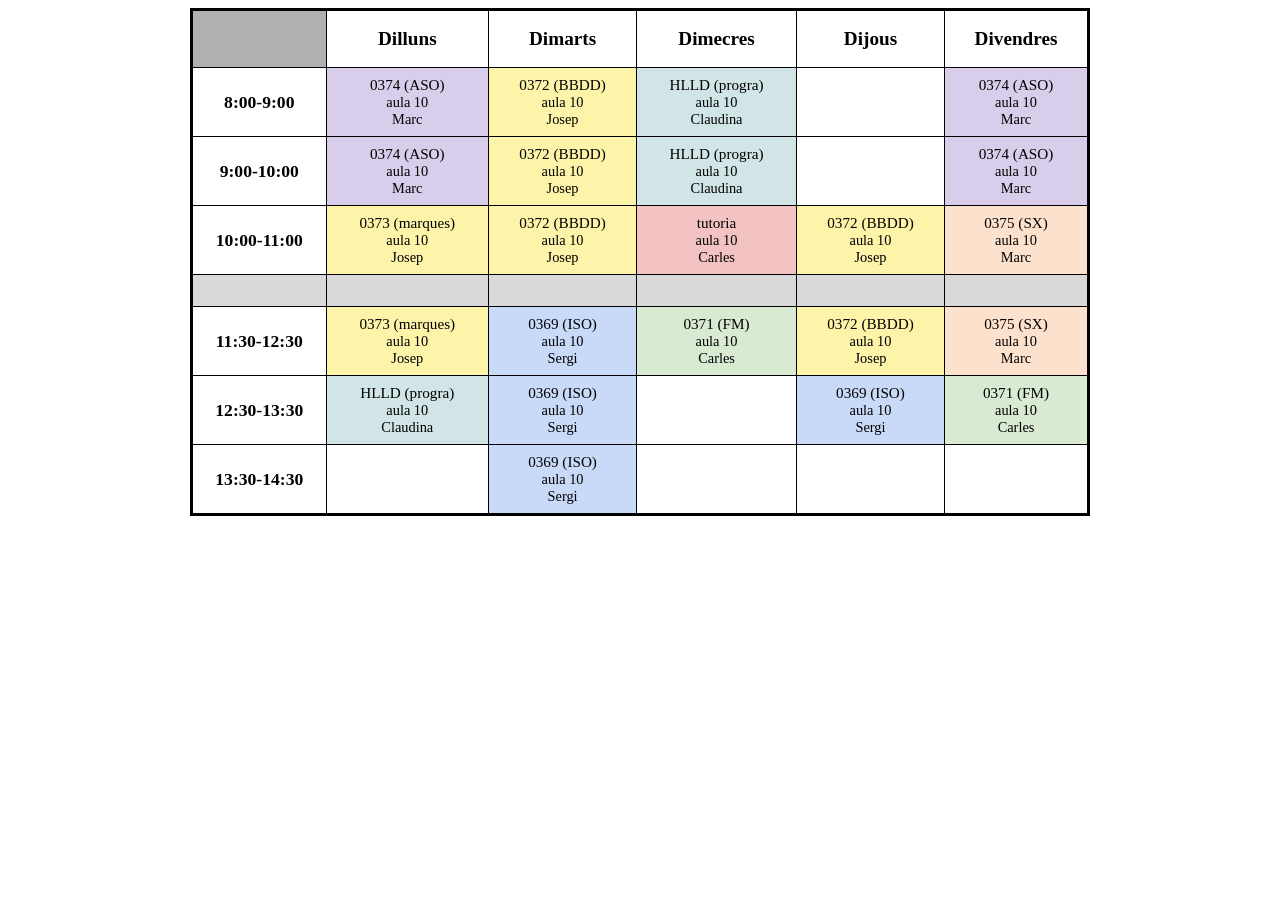
<file: index.html>
<!DOCTYPE html>
<html lang="en">
<head>
    <meta charset="UTF-8">
    <meta name="viewport" content="width=device-width, initial-scale=1.0">
    <title>Horari</title>
    <link rel="stylesheet" type="text/css" href="./style.css/style.css">
</head>
<body>
    <table>
    <thead>
      <tr>
        <th class="corner-header"></th>
        <th class="Horari">Dilluns</th>
        <th class="Horari">Dimarts</th>
        <th class="Horari">Dimecres</th>
        <th class="Horari">Dijous</th>
        <th class="Horari">Divendres</th>
      </tr>
    </thead>
    <tbody>
      <tr>
        <td class="hora">8:00-9:00</td>
        <td class="aso">
          <div class="asignatura">0374 (ASO)</div>
          <div class="cell-sub">aula 10</div>
          <div class="cell-sub">Marc</div>
        </td>
        <td class="bbdd">
          <div class="asignatura">0372 (BBDD)</div>
          <div class="cell-sub">aula 10</div>
          <div class="cell-sub">Josep</div>
        </td>
        <td class="progra">
          <div class="asignatura">HLLD (progra)</div>
          <div class="cell-sub">aula 10</div>
          <div class="cell-sub">Claudina</div>
        </td>
        <td></td>
        <td class="aso">
          <div class="asignatura">0374 (ASO)</div>
          <div class="cell-sub">aula 10</div>
          <div class="cell-sub">Marc</div>
        </td>
      </tr>
      <tr>
        <td class="hora">9:00-10:00</td>
        <td class="aso">
          <div class="asignatura">0374 (ASO)</div>
          <div class="cell-sub">aula 10</div>
          <div class="cell-sub">Marc</div>
        </td>
        <td class="bbdd">
          <div class="asignatura">0372 (BBDD)</div>
          <div class="cell-sub">aula 10</div>
          <div class="cell-sub">Josep</div>
        </td>
        <td class="progra">
          <div class="asignatura">HLLD (progra)</div>
          <div class="cell-sub">aula 10</div>
          <div class="cell-sub">Claudina</div>
        </td>
        <td></td>
        <td class="aso">
          <div class="asignatura">0374 (ASO)</div>
          <div class="cell-sub">aula 10</div>
          <div class="cell-sub">Marc</div>
        </td>
      </tr>
      <tr>
        <td class="hora">10:00-11:00</td>
        <td class="marques">
          <div class="asignatura">0373 (marques)</div>
          <div class="cell-sub">aula 10</div>
          <div class="cell-sub">Josep</div>
        </td>
        <td class="bbdd">
          <div class="asignatura">0372 (BBDD)</div>
          <div class="cell-sub">aula 10</div>
          <div class="cell-sub">Josep</div>
        </td>
        <td class="tutoria">
          <div class="asignatura">tutoria</div>
          <div class="cell-sub">aula 10</div>
          <div class="cell-sub">Carles</div>
        </td>
        <td class="bbdd">
          <div class="asignatura">0372 (BBDD)</div>
          <div class="cell-sub">aula 10</div>
          <div class="cell-sub">Josep</div>
        </td>
        <td class="sx">
          <div class="asignatura">0375 (SX)</div>
          <div class="cell-sub">aula 10</div>
          <div class="cell-sub">Marc</div>
        </td>
      </tr>
      <tr>
        <td class="recreo"></td>
        <td class="recreo"></td>
        <td class="recreo"></td>
        <td class="recreo"></td>
        <td class="recreo"></td>
        <td class="recreo"></td>
      </tr>
      <tr>
        <td class="hora">11:30-12:30</td>
        <td class="marques">
          <div class="asignatura">0373 (marques)</div>
          <div class="cell-sub">aula 10</div>
          <div class="cell-sub">Josep</div>
        </td>
        <td class="iso">
          <div class="asignatura">0369 (ISO)</div>
          <div class="cell-sub">aula 10</div>
          <div class="cell-sub">Sergi</div>
        </td>
        <td class="fm">
          <div class="asignatura">0371 (FM)</div>
          <div class="cell-sub">aula 10</div>
          <div class="cell-sub">Carles</div>
        </td>
        <td class="bbdd">
          <div class="asignatura">0372 (BBDD)</div>
          <div class="cell-sub">aula 10</div>
          <div class="cell-sub">Josep</div>
        </td>
        <td class="sx">
          <div class="asignatura">0375 (SX)</div>
          <div class="cell-sub">aula 10</div>
          <div class="cell-sub">Marc</div>
        </td>
      </tr>
      <tr>
        <td class="hora">12:30-13:30</td>
        <td class="progra">
          <div class="asignatura">HLLD (progra)</div>
          <div class="cell-sub">aula 10</div>
          <div class="cell-sub">Claudina</div>
        </td>
        <td class="iso">
          <div class="asignatura">0369 (ISO)</div>
          <div class="cell-sub">aula 10</div>
          <div class="cell-sub">Sergi</div>
        </td>
        <td></td>
        <td class="iso">
          <div class="asignatura">0369 (ISO)</div>
          <div class="cell-sub">aula 10</div>
          <div class="cell-sub">Sergi</div>
        </td>
        <td class="fm">
          <div class="asignatura">0371 (FM)</div>
          <div class="cell-sub">aula 10</div>
          <div class="cell-sub">Carles</div>
        </td>
      </tr>
      <tr>
        <td class="hora">13:30-14:30</td>
        <td></td>
        <td class="iso">
          <div class="asignatura">0369 (ISO)</div>
          <div class="cell-sub">aula 10</div>
          <div class="cell-sub">Sergi</div>
        </td>
        <td></td>
        <td></td>
        <td></td>
      </tr>
    </tbody>
  </table>
</body>
</html>
</file>
<file: style.css/style.css>
.body {
  font-family: Arial, sans-serif;
  padding: 20px;
  background-color: #f9f9f9;
}

.header-container {
  display: flex;
  justify-content: space-between;
  align-items: center;
  max-width: 900px;
  margin: 0 auto 15px auto;
  font-weight: bold;
  font-size: 1.3rem;
}

table {
  width: 100%;
  max-width: 900px;
  margin: 0 auto;
  border-collapse: collapse;
  border: 3px solid #000;
  text-align: center;
  background-color: #fff;
}

th, td {
  border: 1px solid #000;
  padding: 8px 4px;
  vertical-align: middle;
  font-size: 0.95rem;
}

th {
  font-size: 1.2rem;
  font-weight: bold;
  height: 40px;
  background-color: #ffffff;
}

.corner-header {
  background-color: #b0b0b0;
  width: 15%;
}

.hora {
  font-weight: bold;
  font-size: 1.1rem;
  background-color: #ffffff;
  width: 15%;
}

.horari {
  width: 17%;
}

.aso { background-color: #d8ceeb; }       
.bbdd { background-color: #fdf3a9; }     
.progra { background-color: #d1e4e6; }    
.marques { background-color: #fdf3a9; }   
.tutoria { background-color: #f3c2c2; }   
.sx { background-color: #fce1cd; }        
.iso { background-color: #c9daf8; }       
.fm { background-color: #d9ead3; }        

.recreo {
  background-color: #d9d9d9;
  height: 15px;
}

.asignatura {
  font-weight: normal;
}

.cell-sub {
  font-size: 0.9rem;
}
</file>
